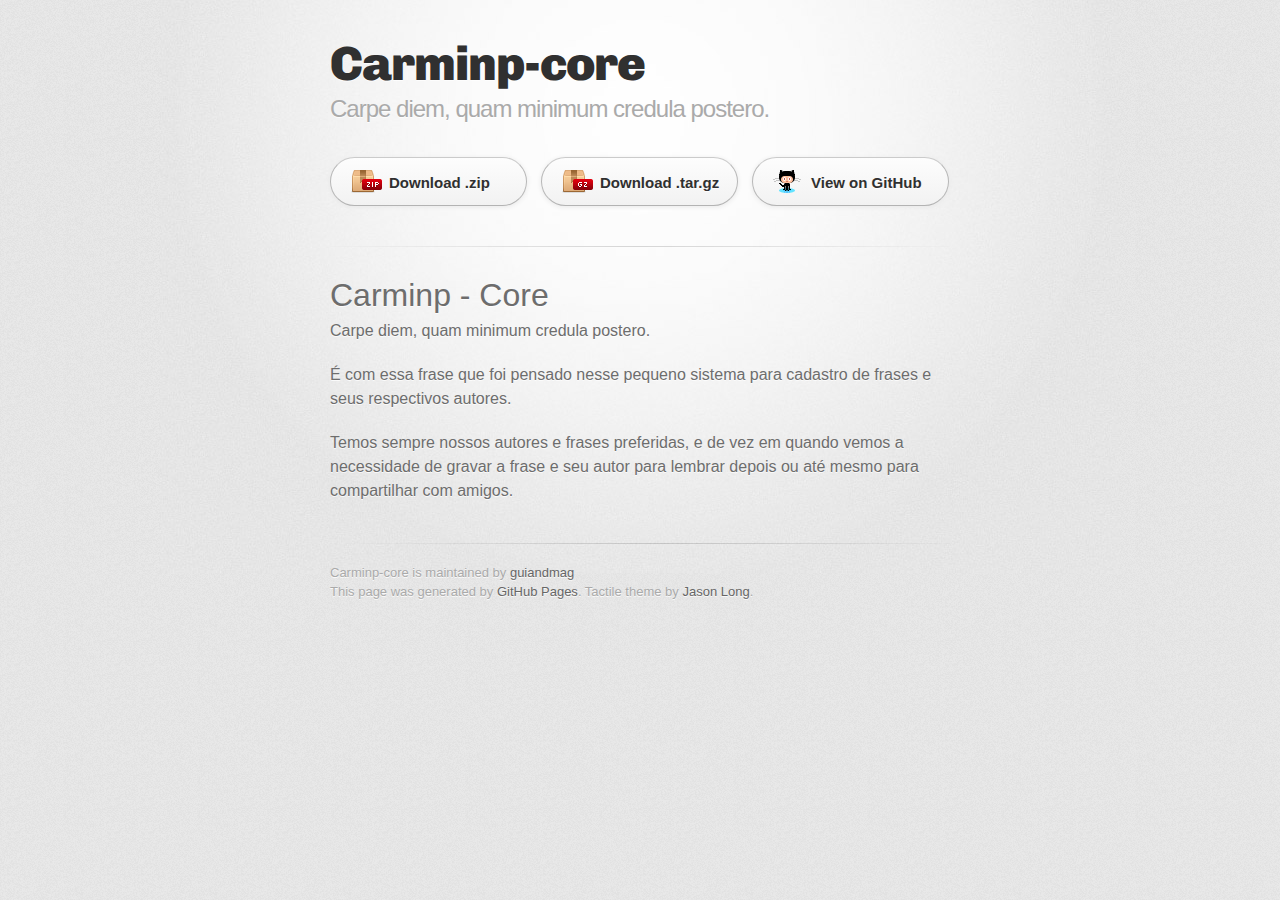
<file: index.html>
<!DOCTYPE html>
<html>
  <head>
    <meta charset='utf-8'>
    <meta http-equiv="X-UA-Compatible" content="chrome=1">
    <link href='https://fonts.googleapis.com/css?family=Chivo:900' rel='stylesheet' type='text/css'>
    <link rel="stylesheet" type="text/css" href="stylesheets/stylesheet.css" media="screen">
    <link rel="stylesheet" type="text/css" href="stylesheets/pygment_trac.css" media="screen">
    <link rel="stylesheet" type="text/css" href="stylesheets/print.css" media="print">
    <!--[if lt IE 9]>
    <script src="//html5shiv.googlecode.com/svn/trunk/html5.js"></script>
    <![endif]-->
    <title>Carminp-core by guiandmag</title>
  </head>

  <body>
    <div id="container">
      <div class="inner">

        <header>
          <h1>Carminp-core</h1>
          <h2>Carpe diem, quam minimum credula postero.</h2>
        </header>

        <section id="downloads" class="clearfix">
          <a href="https://github.com/guiandmag/carminp-core/zipball/master" id="download-zip" class="button"><span>Download .zip</span></a>
          <a href="https://github.com/guiandmag/carminp-core/tarball/master" id="download-tar-gz" class="button"><span>Download .tar.gz</span></a>
          <a href="https://github.com/guiandmag/carminp-core" id="view-on-github" class="button"><span>View on GitHub</span></a>
        </section>

        <hr>

        <section id="main_content">
          <h1>
<a name="carminp---core" class="anchor" href="#carminp---core"><span class="octicon octicon-link"></span></a>Carminp - Core</h1>

<p>Carpe diem, quam minimum credula postero.</p>

<p>É com essa frase que foi pensado nesse pequeno sistema para cadastro de frases e seus respectivos autores.</p>

<p>Temos sempre nossos autores e frases preferidas, e de vez em quando vemos a necessidade de gravar a frase e seu autor para lembrar depois ou até mesmo para compartilhar com amigos.</p>
        </section>

        <footer>
          Carminp-core is maintained by <a href="https://github.com/guiandmag">guiandmag</a><br>
          This page was generated by <a href="http://pages.github.com">GitHub Pages</a>. Tactile theme by <a href="https://twitter.com/jasonlong">Jason Long</a>.
        </footer>

        
      </div>
    </div>
  </body>
</html>
</file>
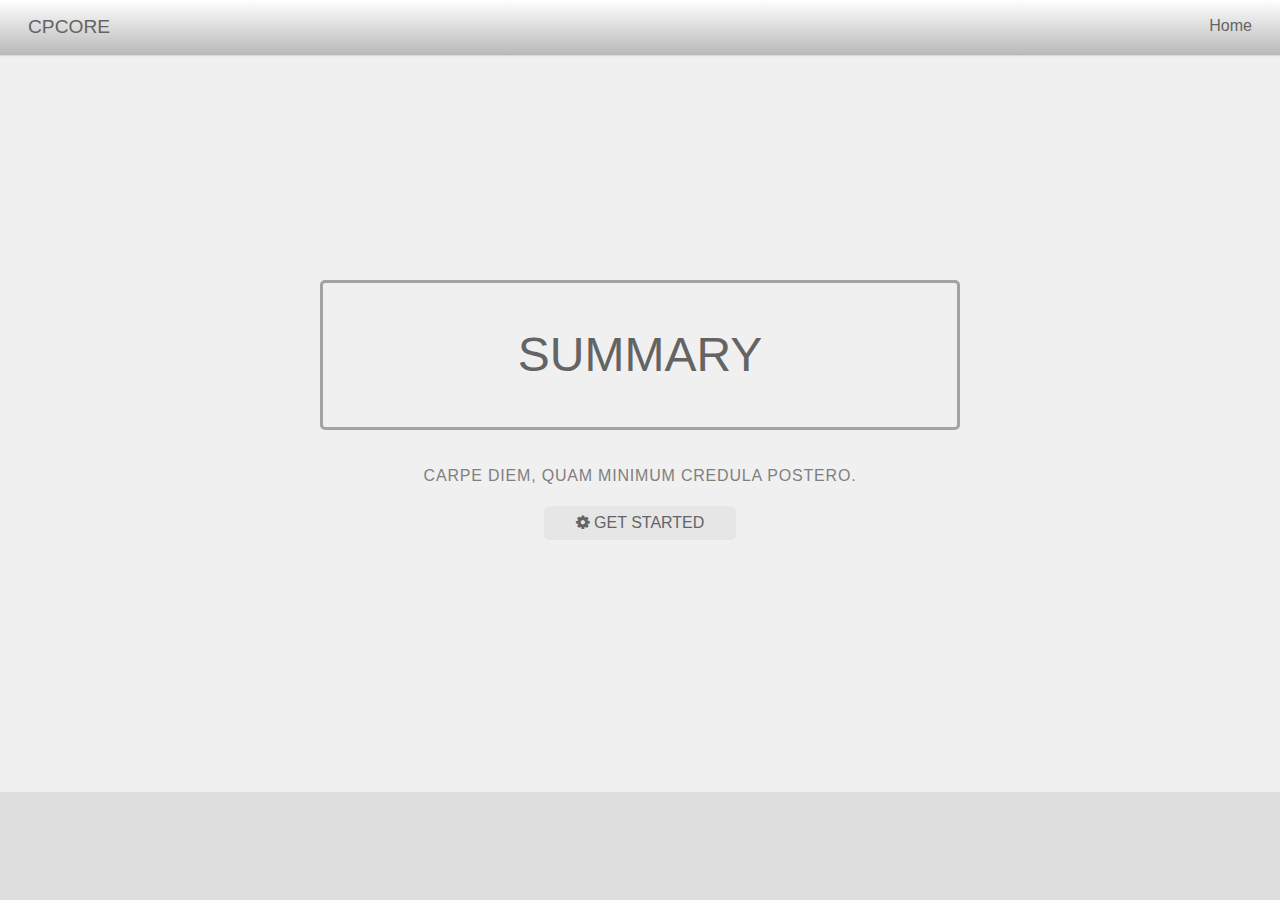
<file: src/main/webapp/index.html>
<!doctype html>
<html lang="en">
<head>
    <meta charset="utf-8" />
    <meta name="viewport" content="width=device-width, initial-scale=1.0">
    <meta name="description" content="carminp-core page for representing the core of the app in a single page.">
    <meta name="author" content="Guilherme Magalhaes">
    <meta name="keywords" content="carminpcore">

    <title>CarminCore - Home</title>
    
    <link rel="icon" href="resources/images/favicon.ico" />

    <link rel="stylesheet" href="resources/css/layouts/pure-min.css">
    <link rel="stylesheet" href="resources/css/layouts/marketing.css">
    <link rel="stylesheet" href="http://netdna.bootstrapcdn.com/font-awesome/4.0.3/css/font-awesome.css">    
</head>

<body>
    <div class="header">
        <div class="home-menu pure-menu pure-menu-open pure-menu-horizontal pure-menu-fixed">
            <a class="pure-menu-heading" href="#">cpcore</a>
            <ul>
                <li class="pure-menu-selected"><a href="#">Home</a></li>
            </ul>
        </div>
    </div>

	<div class="splash-container">
	    <div class="splash">
	        <h1 class="splash-head">Summary</h1>
	        <p class="splash-subhead">
	            Carpe diem, quam minimum credula postero.
	        </p>
	        <p>
	            <a href="http://guiandmag.github.io/carminp-core/" class="pure-button">
	            	<i class="fa fa-cog"></i> Get Started
	            </a>
	        </p>
	    </div>
	</div>
</body>
</html>
</file>
<file: stylesheets/pygment_trac.css>
.highlight  { background: #ffffff; }
.highlight .c { color: #999988; font-style: italic } /* Comment */
.highlight .err { color: #a61717; background-color: #e3d2d2 } /* Error */
.highlight .k { font-weight: bold } /* Keyword */
.highlight .o { font-weight: bold } /* Operator */
.highlight .cm { color: #999988; font-style: italic } /* Comment.Multiline */
.highlight .cp { color: #999999; font-weight: bold } /* Comment.Preproc */
.highlight .c1 { color: #999988; font-style: italic } /* Comment.Single */
.highlight .cs { color: #999999; font-weight: bold; font-style: italic } /* Comment.Special */
.highlight .gd { color: #000000; background-color: #ffdddd } /* Generic.Deleted */
.highlight .gd .x { color: #000000; background-color: #ffaaaa } /* Generic.Deleted.Specific */
.highlight .ge { font-style: italic } /* Generic.Emph */
.highlight .gr { color: #aa0000 } /* Generic.Error */
.highlight .gh { color: #999999 } /* Generic.Heading */
.highlight .gi { color: #000000; background-color: #ddffdd } /* Generic.Inserted */
.highlight .gi .x { color: #000000; background-color: #aaffaa } /* Generic.Inserted.Specific */
.highlight .go { color: #888888 } /* Generic.Output */
.highlight .gp { color: #555555 } /* Generic.Prompt */
.highlight .gs { font-weight: bold } /* Generic.Strong */
.highlight .gu { color: #800080; font-weight: bold; } /* Generic.Subheading */
.highlight .gt { color: #aa0000 } /* Generic.Traceback */
.highlight .kc { font-weight: bold } /* Keyword.Constant */
.highlight .kd { font-weight: bold } /* Keyword.Declaration */
.highlight .kn { font-weight: bold } /* Keyword.Namespace */
.highlight .kp { font-weight: bold } /* Keyword.Pseudo */
.highlight .kr { font-weight: bold } /* Keyword.Reserved */
.highlight .kt { color: #445588; font-weight: bold } /* Keyword.Type */
.highlight .m { color: #009999 } /* Literal.Number */
.highlight .s { color: #d14 } /* Literal.String */
.highlight .na { color: #008080 } /* Name.Attribute */
.highlight .nb { color: #0086B3 } /* Name.Builtin */
.highlight .nc { color: #445588; font-weight: bold } /* Name.Class */
.highlight .no { color: #008080 } /* Name.Constant */
.highlight .ni { color: #800080 } /* Name.Entity */
.highlight .ne { color: #990000; font-weight: bold } /* Name.Exception */
.highlight .nf { color: #990000; font-weight: bold } /* Name.Function */
.highlight .nn { color: #555555 } /* Name.Namespace */
.highlight .nt { color: #000080 } /* Name.Tag */
.highlight .nv { color: #008080 } /* Name.Variable */
.highlight .ow { font-weight: bold } /* Operator.Word */
.highlight .w { color: #bbbbbb } /* Text.Whitespace */
.highlight .mf { color: #009999 } /* Literal.Number.Float */
.highlight .mh { color: #009999 } /* Literal.Number.Hex */
.highlight .mi { color: #009999 } /* Literal.Number.Integer */
.highlight .mo { color: #009999 } /* Literal.Number.Oct */
.highlight .sb { color: #d14 } /* Literal.String.Backtick */
.highlight .sc { color: #d14 } /* Literal.String.Char */
.highlight .sd { color: #d14 } /* Literal.String.Doc */
.highlight .s2 { color: #d14 } /* Literal.String.Double */
.highlight .se { color: #d14 } /* Literal.String.Escape */
.highlight .sh { color: #d14 } /* Literal.String.Heredoc */
.highlight .si { color: #d14 } /* Literal.String.Interpol */
.highlight .sx { color: #d14 } /* Literal.String.Other */
.highlight .sr { color: #009926 } /* Literal.String.Regex */
.highlight .s1 { color: #d14 } /* Literal.String.Single */
.highlight .ss { color: #990073 } /* Literal.String.Symbol */
.highlight .bp { color: #999999 } /* Name.Builtin.Pseudo */
.highlight .vc { color: #008080 } /* Name.Variable.Class */
.highlight .vg { color: #008080 } /* Name.Variable.Global */
.highlight .vi { color: #008080 } /* Name.Variable.Instance */
.highlight .il { color: #009999 } /* Literal.Number.Integer.Long */

.type-csharp .highlight .k { color: #0000FF }
.type-csharp .highlight .kt { color: #0000FF }
.type-csharp .highlight .nf { color: #000000; font-weight: normal }
.type-csharp .highlight .nc { color: #2B91AF }
.type-csharp .highlight .nn { color: #000000 }
.type-csharp .highlight .s { color: #A31515 }
.type-csharp .highlight .sc { color: #A31515 }
</file>
<file: stylesheets/print.css>
html, body, div, span, applet, object, iframe,
h1, h2, h3, h4, h5, h6, p, blockquote, pre,
a, abbr, acronym, address, big, cite, code,
del, dfn, em, img, ins, kbd, q, s, samp,
small, strike, strong, sub, sup, tt, var,
b, u, i, center,
dl, dt, dd, ol, ul, li,
fieldset, form, label, legend,
table, caption, tbody, tfoot, thead, tr, th, td,
article, aside, canvas, details, embed, 
figure, figcaption, footer, header, hgroup, 
menu, nav, output, ruby, section, summary,
time, mark, audio, video {
  margin: 0;
  padding: 0;
  border: 0;
  font-size: 100%;
  font: inherit;
  vertical-align: baseline;
}
/* HTML5 display-role reset for older browsers */
article, aside, details, figcaption, figure, 
footer, header, hgroup, menu, nav, section {
  display: block;
}
body {
  line-height: 1;
}
ol, ul {
  list-style: none;
}
blockquote, q {
  quotes: none;
}
blockquote:before, blockquote:after,
q:before, q:after {
  content: '';
  content: none;
}
table {
  border-collapse: collapse;
  border-spacing: 0;
}
body {
  font-size: 13px;
  line-height: 1.5; 
  font-family: 'Helvetica Neue', Helvetica, Arial, serif;
  color: #000;
}

a {
  color: #d5000d;
  font-weight: bold;
}

header {
  padding-top: 35px;
  padding-bottom: 10px;
}

header h1 {
  font-weight: bold;
  letter-spacing: -1px;
  font-size: 48px;
  color: #303030;
  line-height: 1.2;
}

header h2 {
  letter-spacing: -1px;
  font-size: 24px;
  color: #aaa;
  font-weight: normal;
  line-height: 1.3;
}
#downloads {
  display: none;
}
#main_content {
  padding-top: 20px;
}

code, pre {
  font-family: Monaco, "Bitstream Vera Sans Mono", "Lucida Console", Terminal;
  color: #222;
  margin-bottom: 30px;
  font-size: 12px;
}

code {
  padding: 0 3px;
}

pre {
  border: solid 1px #ddd;
  padding: 20px;
  overflow: auto;
}
pre code {
  padding: 0;
}

ul, ol, dl {
  margin-bottom: 20px;
}


/* COMMON STYLES */

table {
  width: 100%;
  border: 1px solid #ebebeb;
}

th {
  font-weight: 500;
}

td {
  border: 1px solid #ebebeb;
  text-align: center; 
  font-weight: 300;
}

form {
  background: #f2f2f2;
  padding: 20px;
  
}


/* GENERAL ELEMENT TYPE STYLES */

h1 {
  font-size: 2.8em;
} 

h2 {
  font-size: 22px;
  font-weight: bold;
  color: #303030;
  margin-bottom: 8px;
} 

h3 {
  color: #d5000d;
  font-size: 18px;
  font-weight: bold;
  margin-bottom: 8px;
} 
 
h4 {
  font-size: 16px;
  color: #303030;
  font-weight: bold;
} 

h5 {
  font-size: 1em;
  color: #303030;
} 

h6 {
  font-size: .8em;
  color: #303030;
} 

p {
  font-weight: 300;
  margin-bottom: 20px;
}
 
a {
  text-decoration: none;
}

p a {
  font-weight: 400;
}

blockquote {
  font-size: 1.6em;
  border-left: 10px solid #e9e9e9;
  margin-bottom: 20px;
  padding: 0 0 0 30px;
}

ul li {
  list-style: disc inside;
  padding-left: 20px;
}

ol li {
  list-style: decimal inside;
  padding-left: 3px;
}

dl dd {
  font-style: italic;
  font-weight: 100;
}

footer {
  margin-top: 40px;
  padding-top: 20px;
  padding-bottom: 30px;
  font-size: 13px;
  color: #aaa;
}

footer a {
  color: #666;
}

/* MISC */
.clearfix:after {
  clear: both;
  content: '.';
  display: block;
  visibility: hidden;
  height: 0;
}

.clearfix {display: inline-block;}
* html .clearfix {height: 1%;}
.clearfix {display: block;}
</file>
<file: src/main/webapp/resources/css/layouts/marketing.css>
* {
    -webkit-box-sizing: border-box;
    -moz-box-sizing: border-box;
    box-sizing: border-box;
}

/*
 * -- BASE STYLES --
 * Most of these are inherited from Base, but I want to change a few.
 */
body {
    line-height: 1.7em;
    color: #7f8c8d;
    font-size: 13px;
    background: #dedede;
}

h1,
h2,
h3,
h4,
h5,
h6,
label {
    color: #34495e;
}

.pure-img-responsive {
    max-width: 100%;
    height: auto;
}

/*
 * -- LAYOUT STYLES --
 * These are some useful classes which I will need
 */
.l-box {
    padding: 1em;
}

.l-box-lrg {
    padding: 2em;
    border-bottom: 1px solid rgba(0,0,0,0.1);
}

.is-center {
    text-align: center;
}



/*
 * -- PURE FORM STYLES --
 * Style the form inputs and labels
 */
.pure-form label {
    margin: 1em 0 0;
    font-weight: bold;
    font-size: 100%;
}

.pure-form input[type] {
    border: 2px solid #ddd;
    box-shadow: none;
    font-size: 100%;
    width: 100%;
    margin-bottom: 1em;
}

/*
 * -- PURE BUTTON STYLES --
 * I want my pure-button elements to look a little different
 */
.pure-button {
    background-color: #E6E6E6;
    color: #646464;
    padding: 0.5em 2em;
    border-radius: 5px;
}

a.pure-button-primary {
    background: white;
    color: #1f8dd6;
    border-radius: 5px;
    font-size: 120%;
}


/*
 * -- MENU STYLES --
 * I want to customize how my .pure-menu looks at the top of the page
 */

.home-menu {
    padding: 0.5em;
    text-align: center;
    box-shadow: 0 1px 1px rgba(0,0,0, 0.10);
}
.home-menu.pure-menu-open {
    background-image: linear-gradient(to bottom, white, #a3a3a3 130%);
    border:1px solid #980021;
}
.pure-menu.pure-menu-open.pure-menu-fixed {
    /* Fixed menus normally have a border at the bottom. */
    border-bottom: none;
    /* I need a higher z-index here because of the scroll-over effect. */
    z-index: 4;
}

.home-menu .pure-menu-heading {
    color: #646464;
    font-weight: 400;
    font-size: 120%;
}

.home-menu .pure-menu-selected a {
    color: #646464;
}

.home-menu a {
    color: #6FBEF3;
}
.home-menu li a:hover,
.home-menu li a:focus {
    background: none;
    border: none;
    color: #AECFE5;
}


/*
 * -- SPLASH STYLES --
 * This is the blue top section that appears on the page.
 */

.splash-container {
    background: #f0f0f0;
    z-index: 1;
    overflow: hidden;
    /* The following styles are required for the "scroll-over" effect */
    width: 100%;
    height: 88%;
    top: 0;
    left: 0;
    position: fixed !important;
}

.splash {
    /* absolute center .splash within .splash-container */
    width: 80%;
    height: 50%;
    margin: auto;
    position: absolute;
    top: 100px; left: 0; bottom: 0; right: 0;
    text-align: center;
    text-transform: uppercase;
}

/* This is the main heading that appears on the blue section */
.splash-head {
    font-size: 20px;
    font-weight: bold;
    color: #646464;
    border: 3px solid #a3a3a3;
    padding: 1em 1.6em;
    font-weight: 100;
    border-radius: 5px;
    line-height: 1em;
}

/* This is the subheading that appears on the blue section */
.splash-subhead {
    color: #646464;
    letter-spacing: 0.05em;
    opacity: 0.8;
}

/*
 * -- CONTENT STYLES --
 * This represents the content area (everything below the blue section)
 */
.content-wrapper {
    /* These styles are required for the "scroll-over" effect */
    position: absolute;
    top: 87%;
    width: 100%;
    min-height: 12%;
    z-index: 2;
    background: white;

}

/* This is the class used for the main content headers (<h2>) */
.content-head {
    font-weight: 400;
    text-transform: uppercase;
    letter-spacing: 0.1em;
    margin: 2em 0 1em;
}

/* This is a modifier class used when the content-head is inside a ribbon */
.content-head-ribbon {
    color: white;
}

/* This is the class used for the content sub-headers (<h3>) */
.content-subhead {
    color: #1f8dd6;
}
    .content-subhead i {
        margin-right: 7px;
    }

/* This is the class used for the dark-background areas. */
.ribbon {
    background: #2d3e50;
    color: #aaa;
}

/* This is the class used for the footer */
.footer {
    background: #111;
}

/*
 * -- TABLET (AND UP) MEDIA QUERIES --
 * On tablets and other medium-sized devices, we want to customize some
 * of the mobile styles.
 */
@media (min-width: 48em) {

    /* We increase the body font size */
    body {
        font-size: 16px;
    }
    /* We want to give the content area some more padding */
    .content {
        padding: 1em;
    }

    /* We can align the menu header to the left, but float the
    menu items to the right. */
    .home-menu {
        text-align: left;
    }
        .home-menu ul {
            float: right;
        }

    /* We increase the height of the splash-container */
/*    .splash-container {
        height: 500px;
    }*/

    /* We decrease the width of the .splash, since we have more width
    to work with */
    .splash {
        width: 50%;
        height: 50%;
    }

    .splash-head {
        font-size: 250%;
    }


    /* We remove the border-separator assigned to .l-box-lrg */
    .l-box-lrg {
        border: none;
    }

}

/*
 * -- DESKTOP (AND UP) MEDIA QUERIES --
 * On desktops and other large devices, we want to over-ride some
 * of the mobile and tablet styles.
 */
@media (min-width: 78em) {
    /* We increase the header font size even more */
    .splash-head {
        font-size: 300%;
    }
}
</file>
<file: stylesheets/stylesheet.css>
/* http://meyerweb.com/eric/tools/css/reset/ 
   v2.0 | 20110126
   License: none (public domain)
*/
html, body, div, span, applet, object, iframe,
h1, h2, h3, h4, h5, h6, p, blockquote, pre,
a, abbr, acronym, address, big, cite, code,
del, dfn, em, img, ins, kbd, q, s, samp,
small, strike, strong, sub, sup, tt, var,
b, u, i, center,
dl, dt, dd, ol, ul, li,
fieldset, form, label, legend,
table, caption, tbody, tfoot, thead, tr, th, td,
article, aside, canvas, details, embed, 
figure, figcaption, footer, header, hgroup, 
menu, nav, output, ruby, section, summary,
time, mark, audio, video {
	margin: 0;
	padding: 0;
	border: 0;
	font-size: 100%;
	font: inherit;
	vertical-align: baseline;
}
/* HTML5 display-role reset for older browsers */
article, aside, details, figcaption, figure, 
footer, header, hgroup, menu, nav, section {
	display: block;
}
body {
	line-height: 1;
}
ol, ul {
	list-style: none;
}
blockquote, q {
	quotes: none;
}
blockquote:before, blockquote:after,
q:before, q:after {
	content: '';
	content: none;
}
table {
	border-collapse: collapse;
	border-spacing: 0;
}

/* LAYOUT STYLES */
body {
  font-size: 1em;
  line-height: 1.5; 
  background: #e7e7e7 url(../images/body-bg.png) 0 0 repeat;
  font-family: 'Helvetica Neue', Helvetica, Arial, serif;
  text-shadow: 0 1px 0 rgba(255, 255, 255, 0.8);
  color: #6d6d6d;
}

a {
  color: #d5000d;
}
a:hover {
  color: #c5000c;
}

header {
  padding-top: 35px;
  padding-bottom: 25px;
}

header h1 {
  font-family: 'Chivo', 'Helvetica Neue', Helvetica, Arial, serif; font-weight: 900;
  letter-spacing: -1px;
  font-size: 48px;
  color: #303030;
  line-height: 1.2;
}

header h2 {
  letter-spacing: -1px;
  font-size: 24px;
  color: #aaa;
  font-weight: normal;
  line-height: 1.3;
}

#container {
  background: transparent url(../images/highlight-bg.jpg) 50% 0 no-repeat;
  min-height: 595px;
}

.inner {
  width: 620px;
  margin: 0 auto;
}

#container .inner img {
  max-width: 100%;
}

#downloads {
  margin-bottom: 40px;
}

a.button {
  -moz-border-radius: 30px;
  -webkit-border-radius: 30px;                     
  border-radius: 30px;
  border-top: solid 1px #cbcbcb;
  border-left: solid 1px #b7b7b7;
  border-right: solid 1px #b7b7b7;
  border-bottom: solid 1px #b3b3b3;
  color: #303030;
  line-height: 25px;
  font-weight: bold;
  font-size: 15px;
  padding: 12px 8px 12px 8px;
  display: block;
  float: left;
  width: 179px;
  margin-right: 14px;  
  background: #fdfdfd; /* Old browsers */
  background: -moz-linear-gradient(top,  #fdfdfd 0%, #f2f2f2 100%); /* FF3.6+ */
  background: -webkit-gradient(linear, left top, left bottom, color-stop(0%,#fdfdfd), color-stop(100%,#f2f2f2)); /* Chrome,Safari4+ */
  background: -webkit-linear-gradient(top,  #fdfdfd 0%,#f2f2f2 100%); /* Chrome10+,Safari5.1+ */
  background: -o-linear-gradient(top,  #fdfdfd 0%,#f2f2f2 100%); /* Opera 11.10+ */
  background: -ms-linear-gradient(top,  #fdfdfd 0%,#f2f2f2 100%); /* IE10+ */
  background: linear-gradient(top,  #fdfdfd 0%,#f2f2f2 100%); /* W3C */
  filter: progid:DXImageTransform.Microsoft.gradient( startColorstr='#fdfdfd', endColorstr='#f2f2f2',GradientType=0 ); /* IE6-9 */
  -webkit-box-shadow: 10px 10px 5px #888;
  -moz-box-shadow: 10px 10px 5px #888;
  box-shadow: 0px 1px 5px #e8e8e8;
}
a.button:hover {
  border-top: solid 1px #b7b7b7;
  border-left: solid 1px #b3b3b3;
  border-right: solid 1px #b3b3b3;
  border-bottom: solid 1px #b3b3b3;
  background: #fafafa; /* Old browsers */
  background: -moz-linear-gradient(top,  #fdfdfd 0%, #f6f6f6 100%); /* FF3.6+ */
  background: -webkit-gradient(linear, left top, left bottom, color-stop(0%,#fdfdfd), color-stop(100%,#f6f6f6)); /* Chrome,Safari4+ */
  background: -webkit-linear-gradient(top,  #fdfdfd 0%,#f6f6f6 100%); /* Chrome10+,Safari5.1+ */
  background: -o-linear-gradient(top,  #fdfdfd 0%,#f6f6f6 100%); /* Opera 11.10+ */
  background: -ms-linear-gradient(top,  #fdfdfd 0%,#f6f6f6 100%); /* IE10+ */
  background: linear-gradient(top,  #fdfdfd 0%,#f6f6f6, 100%); /* W3C */
  filter: progid:DXImageTransform.Microsoft.gradient( startColorstr='#fdfdfd', endColorstr='#f6f6f6',GradientType=0 ); /* IE6-9 */
}

a.button span {
  padding-left: 50px;
  display: block;
  height: 23px;
}

#download-zip span {
  background: transparent url(../images/zip-icon.png) 12px 50% no-repeat;
}
#download-tar-gz span {
  background: transparent url(../images/tar-gz-icon.png) 12px 50% no-repeat;
}
#view-on-github span {
  background: transparent url(../images/octocat-icon.png) 12px 50% no-repeat;
}
#view-on-github {
  margin-right: 0;
}

code, pre {
  font-family: Monaco, "Bitstream Vera Sans Mono", "Lucida Console", Terminal;
  color: #222;
  margin-bottom: 30px;
  font-size: 14px;
}

code {
  background-color: #f2f2f2;
  border: solid 1px #ddd;
  padding: 0 3px;
}

pre {
  padding: 20px;
  background: #303030;
  color: #f2f2f2;
  text-shadow: none;
  overflow: auto;
}
pre code {
  color: #f2f2f2;
  background-color: #303030;
  border: none;
  padding: 0;
}

ul, ol, dl {
  margin-bottom: 20px;
}


/* COMMON STYLES */

hr {
  height: 1px;
  line-height: 1px;
  margin-top: 1em;
  padding-bottom: 1em;
  border: none;
  background: transparent url('../images/hr.png') 50% 0 no-repeat;
}

strong {
  font-weight: bold;
}

em {
  font-style: italic;
}

table {
  width: 100%;
  border: 1px solid #ebebeb;
}

th {
  font-weight: 500;
}

td {
  border: 1px solid #ebebeb;
  text-align: center; 
  font-weight: 300;
}

form {
  background: #f2f2f2;
  padding: 20px;
  
}


/* GENERAL ELEMENT TYPE STYLES */

h1 {
  font-size: 32px;
} 

h2 {
  font-size: 22px;
  font-weight: bold;
  color: #303030;
  margin-bottom: 8px;
} 

h3 {
  color: #d5000d;
  font-size: 18px;
  font-weight: bold;
  margin-bottom: 8px;
} 
 
h4 {
  font-size: 16px;
  color: #303030;
  font-weight: bold;
} 

h5 {
  font-size: 1em;
  color: #303030;
} 

h6 {
  font-size: .8em;
  color: #303030;
} 

p {
  font-weight: 300;
  margin-bottom: 20px;
}
 
a {
  text-decoration: none;
}

p a {
  font-weight: 400;
}

blockquote {
  font-size: 1.6em;
  border-left: 10px solid #e9e9e9;
  margin-bottom: 20px;
  padding: 0 0 0 30px;
}

ul li {
  list-style: disc inside;
  padding-left: 20px;
}

ol li {
  list-style: decimal inside;
  padding-left: 3px;
}

dl dt {
  color: #303030;
}

footer {
  background: transparent url('../images/hr.png') 0 0 no-repeat;
  margin-top: 40px;
  padding-top: 20px;
  padding-bottom: 30px;
  font-size: 13px;
  color: #aaa;
}

footer a {
  color: #666;
}
footer a:hover {
  color: #444;
}

/* MISC */
.clearfix:after {
  clear: both;
  content: '.';
  display: block;
  visibility: hidden;
  height: 0;
}

.clearfix {display: inline-block;}
* html .clearfix {height: 1%;}
.clearfix {display: block;}

/* #Media Queries
================================================== */

/* Smaller than standard 960 (devices and browsers) */
@media only screen and (max-width: 959px) {}

/* Tablet Portrait size to standard 960 (devices and browsers) */
@media only screen and (min-width: 768px) and (max-width: 959px) {}

/* All Mobile Sizes (devices and browser) */
@media only screen and (max-width: 767px) {
  header {
    padding-top: 10px;
    padding-bottom: 10px;
  }
  #downloads {
    margin-bottom: 25px;
  }
  #download-zip, #download-tar-gz {
    display: none;
  }
  .inner {
    width: 94%;
    margin: 0 auto;
  }
}

/* Mobile Landscape Size to Tablet Portrait (devices and browsers) */
@media only screen and (min-width: 480px) and (max-width: 767px) {}

/* Mobile Portrait Size to Mobile Landscape Size (devices and browsers) */
@media only screen and (max-width: 479px) {}
</file>
